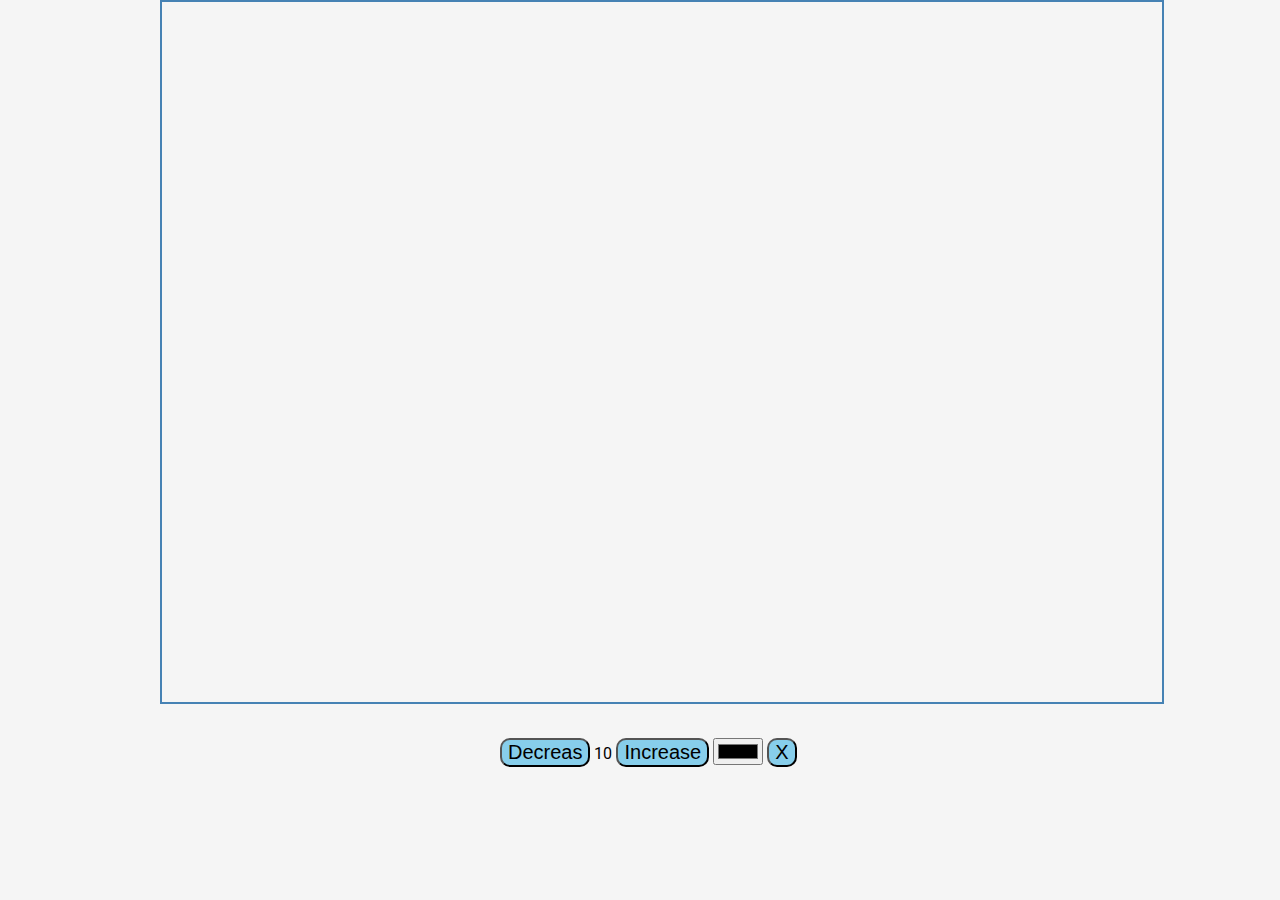
<file: index.html>
<!DOCTYPE html>
<html lang="en">
<head>
    <meta charset="UTF-8">
    <meta name="viewport" content="width=device-width, initial-scale=1.0">
    <title>Document</title>
    <link rel="stylesheet" href="style.css">
</head>
<body>
    <canvas id="canvas" height="700px" width="1000px" ></canvas>
    <div>
        <button id="decrease">Decreas</button>
        <span id="size">10</span>
        <button id="increase">Increase</button>
        <input type="color" id="color">
        <button id="clear">X</button>
    </div>

    <!-- javascript part -->

    <script>
            const canvas = document.getElementById('canvas');
        const increaseBtn = document.getElementById('increase');
        const decreaseBtn = document.getElementById('decrease');
        const sizeEL = document.getElementById('size');
        const colorEl = document.getElementById('color');
        const clearEl = document.getElementById('clear');

        const ctx = canvas.getContext('2d');

        let size = 10
        let isPressed = false
        colorEl.value = 'black'
        let color = colorEl.value
        let x
        let y

        canvas.addEventListener('mousedown', (e) => {
            isPressed = true

            x = e.offsetX
            y = e.offsetY
        })

        document.addEventListener('mouseup', (e) => {
            isPressed = false

            x = undefined
            y = undefined
        })

        canvas.addEventListener('mousemove', (e) => {
            if(isPressed) {
                const x2 = e.offsetX
                const y2 = e.offsetY

                drawCircle(x2, y2)
                drawLine(x, y, x2, y2)

                x = x2
                y = y2
            }
        })

        function drawCircle(x, y) {
            ctx.beginPath();
            ctx.arc(x, y, size, 0, Math.PI * 2)
            ctx.fillStyle = color
            ctx.fill()
        }

        function drawLine(x1, y1, x2, y2) {
            ctx.beginPath()
            ctx.moveTo(x1, y1)
            ctx.lineTo(x2, y2)
            ctx.strokeStyle = color
            ctx.lineWidth = size * 2
            ctx.stroke()
        }

        function updateSizeOnScreen() {
            sizeEL.innerText = size
        }

        increaseBtn.addEventListener('click', () => {
            size += 5

            if(size > 50) {
                size = 50
            }

            updateSizeOnScreen()
        })

        decreaseBtn.addEventListener('click', () => {
            size -= 5

            if(size < 5) {
                size = 5
            }

            updateSizeOnScreen()
        })

        colorEl.addEventListener('change', (e) => color = e.target.value)

        clearEl.addEventListener('click', () => ctx.clearRect(0,0, canvas.width, canvas.height))
    </script>

</body>
</html>
</file>
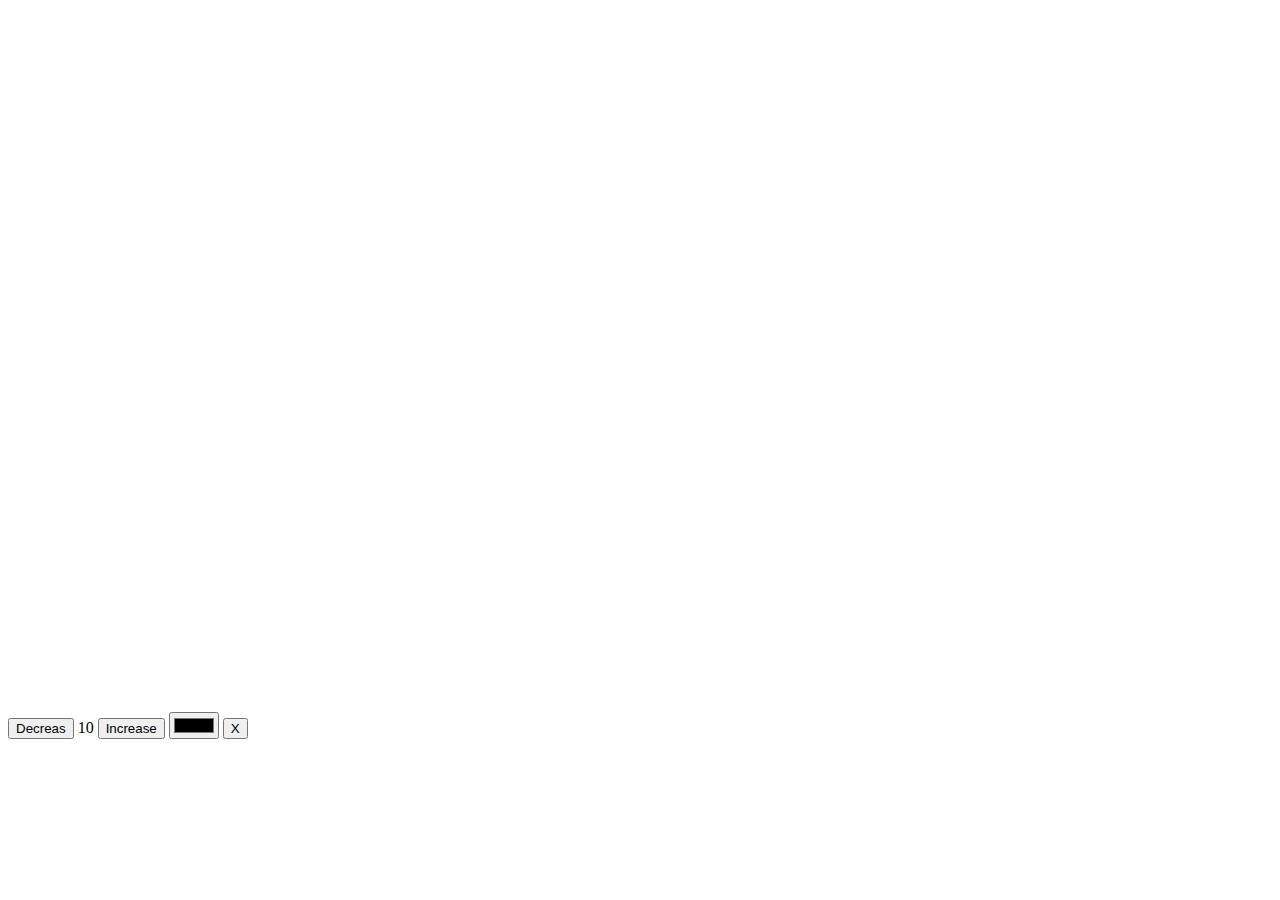
<file: drawing app.html>
<!DOCTYPE html>
<html lang="en">
<head>
    <meta charset="UTF-8">
    <meta name="viewport" content="width=device-width, initial-scale=1.0">
    <title>Document</title>
    <link rel="stylesheet" href="C:\Users\Nadim Mostofa\Desktop\Project\style14.css">
</head>
<body>
    <canvas id="canvas" height="700px" width="1000px" ></canvas>
    <div>
        <button id="decrease">Decreas</button>
        <span id="size">10</span>
        <button id="increase">Increase</button>
        <input type="color" id="color">
        <button id="clear">X</button>
    </div>

    <!-- javascript part -->

    <script>
            const canvas = document.getElementById('canvas');
        const increaseBtn = document.getElementById('increase');
        const decreaseBtn = document.getElementById('decrease');
        const sizeEL = document.getElementById('size');
        const colorEl = document.getElementById('color');
        const clearEl = document.getElementById('clear');

        const ctx = canvas.getContext('2d');

        let size = 10
        let isPressed = false
        colorEl.value = 'black'
        let color = colorEl.value
        let x
        let y

        canvas.addEventListener('mousedown', (e) => {
            isPressed = true

            x = e.offsetX
            y = e.offsetY
        })

        document.addEventListener('mouseup', (e) => {
            isPressed = false

            x = undefined
            y = undefined
        })

        canvas.addEventListener('mousemove', (e) => {
            if(isPressed) {
                const x2 = e.offsetX
                const y2 = e.offsetY

                drawCircle(x2, y2)
                drawLine(x, y, x2, y2)

                x = x2
                y = y2
            }
        })

        function drawCircle(x, y) {
            ctx.beginPath();
            ctx.arc(x, y, size, 0, Math.PI * 2)
            ctx.fillStyle = color
            ctx.fill()
        }

        function drawLine(x1, y1, x2, y2) {
            ctx.beginPath()
            ctx.moveTo(x1, y1)
            ctx.lineTo(x2, y2)
            ctx.strokeStyle = color
            ctx.lineWidth = size * 2
            ctx.stroke()
        }

        function updateSizeOnScreen() {
            sizeEL.innerText = size
        }

        increaseBtn.addEventListener('click', () => {
            size += 5

            if(size > 50) {
                size = 50
            }

            updateSizeOnScreen()
        })

        decreaseBtn.addEventListener('click', () => {
            size -= 5

            if(size < 5) {
                size = 5
            }

            updateSizeOnScreen()
        })

        colorEl.addEventListener('change', (e) => color = e.target.value)

        clearEl.addEventListener('click', () => ctx.clearRect(0,0, canvas.width, canvas.height))
    </script>

</body>
</html>
</file>
<file: style.css>
@import url('https://fonts.googleapis.com/css2?family=Roboto:wght@400;700&display=swap');

* {
    box-sizing: border-box;
  }
  
  body{
    background-color: #f5f5f5;
    font-family: 'Roboto',sans-serif;
    flex-direction: column;
    align-items: center;
    justify-content: center;
    height: 100vh;
    margin: 0;
  }

  canvas{
    border: 2px solid steelblue;
    margin-left: 160px;
  }
  div{
    margin-left: 500px;
  }
  div button{
    background-color: skyblue;
    font-size: 20px;
    margin-top: 30px;
    border-radius: 10px;
  }
</file>
